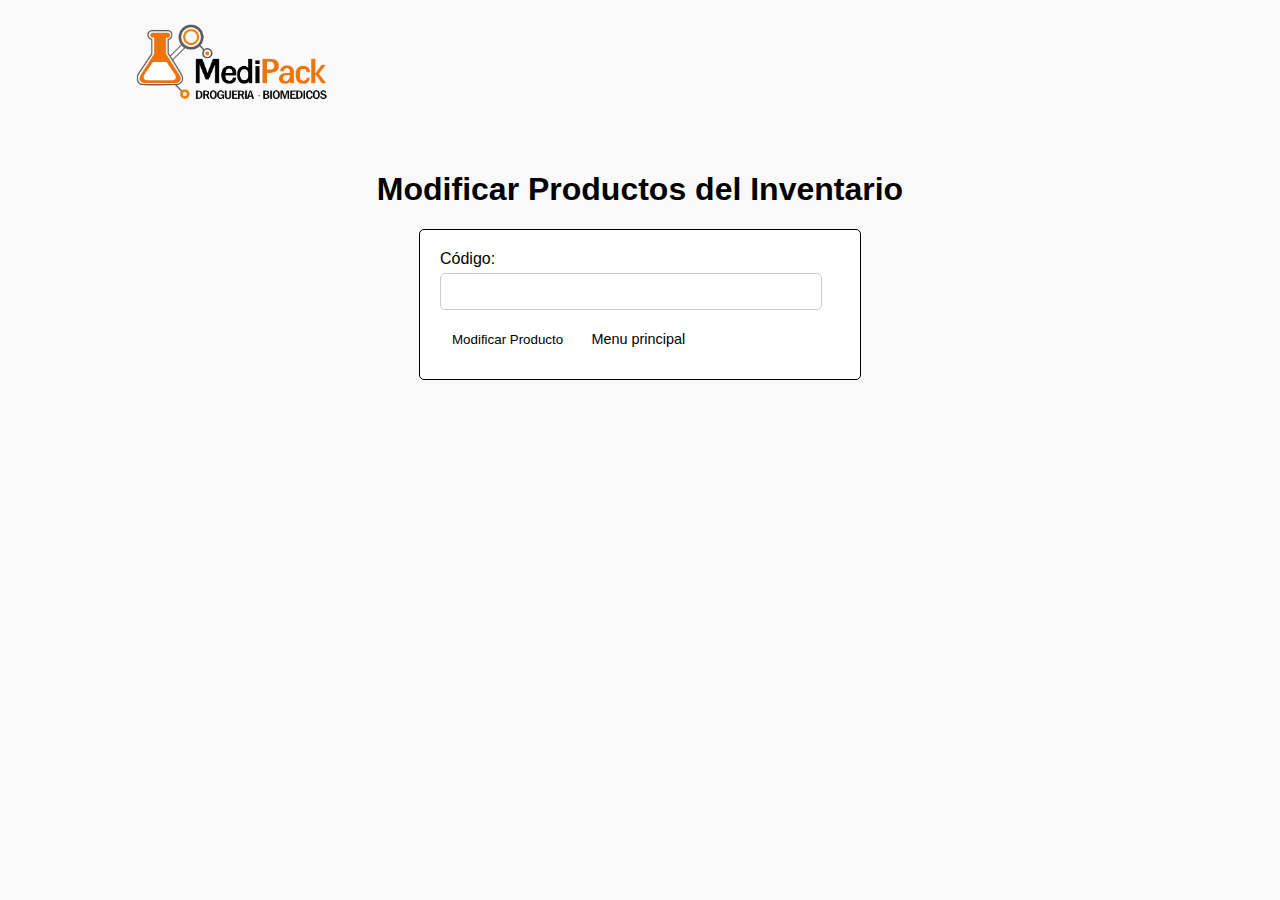
<file: modificaciones_sinVue3.html>
<!DOCTYPE html>
<html lang="en">

<head>
    <meta charset="UTF-8">
    <meta http-equiv="X-UA-Compatible" content="IE=edge">
    <meta name="viewport" content="width=device-width, initial-scale=1.0">
    <title>Modificar Producto</title>
    <link rel="stylesheet" href="css/estilos.css">
</head>

<body>
    <div class="img"><img src="img/Logo_Medipack.png" alt="Medipack" width="200px"></div>
    <h1>Modificar Productos del Inventario</h1>
    <form id="formulario">
        <label for="codigo">Código:</label>
        <input type="text" id="codigo" name="codigo" required><br>
        <button type="submit">Modificar Producto</button> <a href="index.html">Menu principal</a>
    </form>

    <div id="datosProducto" style="display: none;">
        <h2>Datos del Producto</h2>
        <form id="formularioModificar">
            <label for="descripcionModificar">Descripción:</label>
            <input type="text" id="descripcionModificar" name="descripcionModificar" required><br>

            <label for="cantidadModificar">Cantidad:</label>
            <input type="number" id="cantidadModificar" name="cantidadModificar" required><br>

            <label for="precioModificar">Precio:</label>
            <input type="number" step="0.01" id="precioModificar" name="precioModificar" required><br>

            <button type="submit">Guardar Cambios</button>
            <a href="modificaciones.html">Cancelar</a>
        </form>
    </div>

    <script>
        const URL = "https://estefanyqh.pythonanywhere.com/";

        // Capturamos el evento de envío del formulario para mostrar los datos del producto
        document.getElementById('formulario').addEventListener('submit', function (event) {
            event.preventDefault(); // Evitamos que se recargue la página

            // Obtenemos el código del producto
            var codigo = document.getElementById('codigo').value;

            // Realizamos la solicitud GET al servidor para obtener los datos del producto
            fetch(URL + 'productos/' + codigo)
                .then(function (response) {
                    if (response.ok) {
                        return response.json(); // Parseamos la respuesta JSON
                    } else {
                        // Si hubo un error, lanzar explícitamente una excepción
                        // para ser "catcheada" más adelante
                        throw new Error('Error al obtener los datos del producto.');
                    }
                })
                .then(function (data) {
                    // Mostramos los datos del producto en el formulario de modificación
                    document.getElementById('descripcionModificar').value = data.descripcion;
                    document.getElementById('cantidadModificar').value = data.cantidad;
                    document.getElementById('precioModificar').value = data.precio;

                    // Mostramos el formulario de modificación y ocultamos el formulario de consulta
                    document.getElementById('formulario').style.display = 'none';
                    document.getElementById('datosProducto').style.display = 'block';
                })
                .catch(function (error) {
                    // Código para manejar errores
                    alert('Error al obtener los datos del producto.');
                });
        });

        // Capturamos el evento de envío del formulario de modificación
        document.getElementById('formularioModificar').addEventListener('submit', function (event) {
            event.preventDefault(); // Evitamos que se recargue la página

            // Obtenemos los valores del formulario de modificación
            var codigo = document.getElementById('codigo').value;
            var descripcion = document.getElementById('descripcionModificar').value;
            var cantidad = document.getElementById('cantidadModificar').value;
            var precio = document.getElementById('precioModificar').value;

            // Creamos un objeto con los datos del producto actualizados
            var producto = {
                codigo: codigo,
                descripcion: descripcion,
                cantidad: cantidad,
                precio: precio
            };

            // Realizamos la solicitud PUT al servidor para guardar los cambios
            fetch(URL + 'productos/' + codigo, {
                method: 'PUT',
                headers: {
                    'Content-Type': 'application/json'
                },
                body: JSON.stringify(producto)
            })
                .then(function (response) {
                    if (response.ok) {
                        return response.json(); // Parseamos la respuesta JSON
                    } else {
                        // Si hubo un error, lanzar explícitamente una excepción
                        // para ser "catcheada" más adelante
                        throw new Error('Error al guardar los cambios del producto.');
                    }
                })
                .then(function (data) {
                    alert('Cambios guardados correctamente.');
                    location.reload(); // Recargamos la página para volver al formulario de consulta
                })
                .catch(function (error) {
                    // Código para manejar errores
                    alert('Error al guardar los cambios del producto.');
                })
        });
    </script>
</body>
</html>
</file>
<file: css/estilos.css>
/* Estilos para todo el proyecto */
body {
    font-family: Arial, sans-serif;
    background-color: #f9f9f9;
}

.contenedor-centrado {
    display:flex;
    width: 100%;
    justify-content: center;
}
header{
    margin-bottom: 0px;
}
p {
    font-family: 'Times New Roman', Times, serif;
    background-color: #000000;
    max-width: 400px;
    margin: 0 auto;
    padding: 20px;
}

h1, h2, h3, h4, h5, h6 {
    text-align: center;
    color: #000000;
}
.carousel {
    margin-top: -50px;
    padding-top: 0%;
}
.img {
    display:flex;
    width: 60%;
    margin-left: 10%;
    /*justify-content:center;*/
}

form {
    max-width: 400px;
    margin: 0 auto;
    padding: 20px;
    background-color: white;
    border: 1px solid rgb(0, 0, 0);
    border-radius: 5px;
}

table {
    width: 80%;
    margin: 0 auto;
    padding: 20px;
    background-color: white;
  /*  border: 1px solid rgb(0, 0, 0);
    border-radius: 5px;*/
}
.tabla-medicamentos {
    margin-top: 3em;
}
.tabla-medicamentos thead, tr, th{
text-align: center;

}
.boton-inicio {
    margin-top: 2em;
    font-size: 25px;
}
label {
    display: block;
    margin-bottom: 5px;
}

input[type="text"],
input[type="number"],
textarea {
    width: 90%;
    padding: 10px;
    margin-bottom: 10px;
    border: 1px solid #cccccc;
    border-radius: 5px;
}

input[type="submit"] {
    padding: 10px;
    background-color: #000000;
    color: #ffffff;
    border: none;
    border-radius: 5px;
    cursor: pointer;
}

input[type="submit"]:hover {
    background-color: #ff7a0d;
}

button {
    padding: 8px;
    margin:4px;
    background-color: #ffffff;
    color: #000000;
    border: none;
    /*border-radius: 5px;*/
    cursor: pointer;
}

button:hover {
    background-color: #ff7a0d;
}

a {
    padding: 8px;
    margin:4px;
  /*background-color: #f1f1f1;*/
    color: #000000;
    border: none;
  /*border-radius: 5px;*/
    cursor: pointer;
    text-decoration: none;
    font-size: 90%;
}

a:hover {
    background-color: #ff7a0d;
    color: #000000;
}

.dropdown-item:hover {
    background-color: #ff7a0d;
}

.carousel-inner .slider {
width: 100%;
height: 35em;
}

.productos{
    padding: 2em;
}

.boton-menu {
    margin-left: 4em;
}
.opciones{
    margin-left: 15em;
    margin-top: 2em;
    margin-bottom: 5em;
}
.clientes {
    margin-bottom: 5em;
}
</file>
